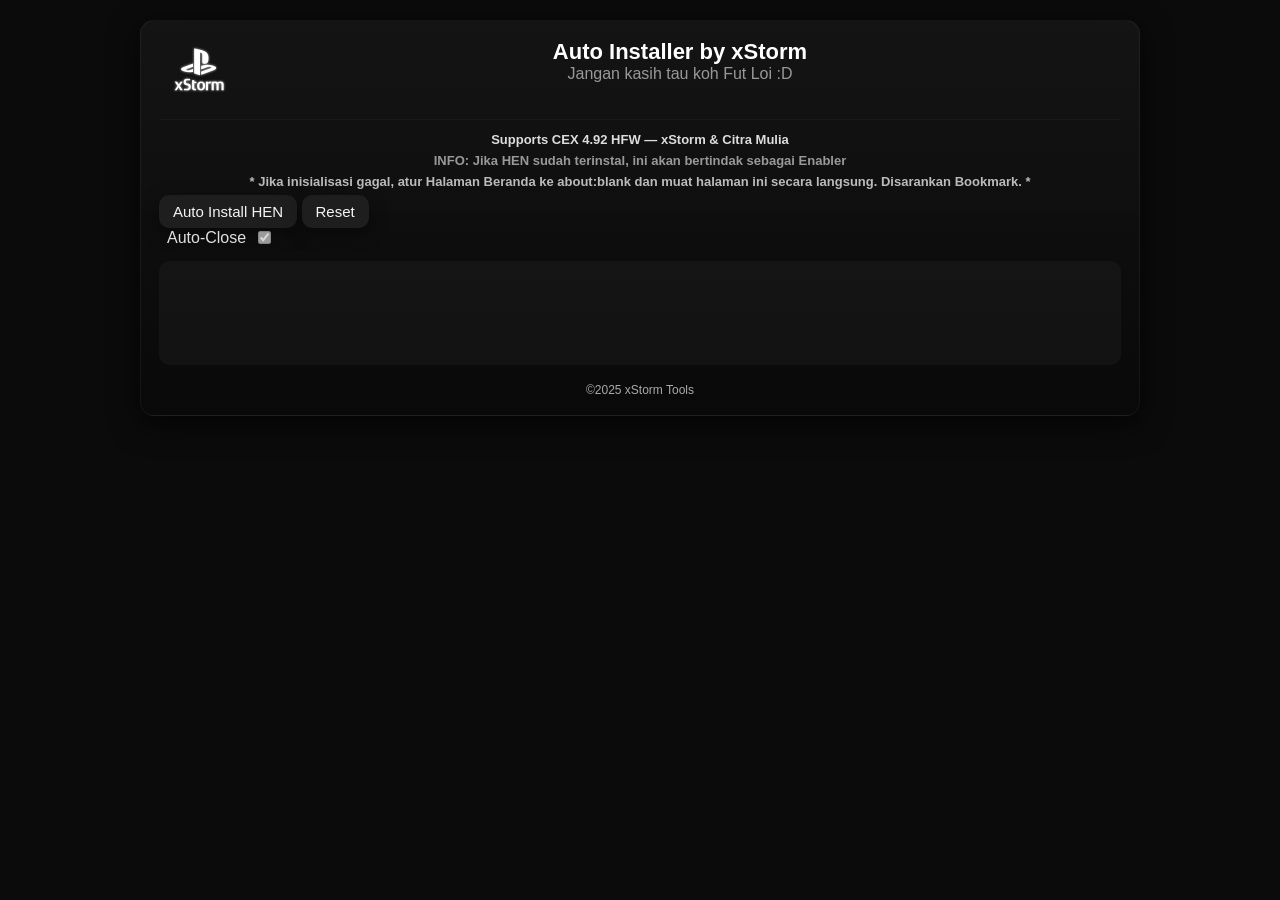
<file: index1.html>
<!DOCTYPE html>
<html>
<head>
<script src="index1.js"></script>
<meta charset="UTF-8"> 
<title>xStorm Installer HEN PRO</title>
<link rel="stylesheet" href="style.css">
</head>
<script>
function initROP(init)
{
	try
	{
		if(init===true){frame_fails=0;search_base_off=0;search_size_ext=0;}
		if(t_out!==0){clearTimeout(t_out);t_out=0;}
		offset_array=[];
		disable_all();
		clearLogEntry();
		xtra_data_addr=0;
		stack_frame_addr=0;
		jump_2_addr=0;
		jump_1_addr=0;
		var usb_fp_addr=0, index_key_addr=0;
		var search_max_threshold=70*0x100000; // 70Mb maximum memory search
		var search_base=0x80100000;//0x80190000;//
		var search_size=2*mbytes;
		search_size_ext=0*mbytes;
		search_base_off=0*mbytes;
		total_loops++;
		
		xtra_data=start_x.convert()+usb_sp.convert()
		+index_key.convert(true)
		+unescape("\uFD7E");
		while(xtra_data_addr===0)
		{
			if(search_max_threshold<search_size){load_check();return;}
			xtra_data=xtra_data.replaceAt(0,hexh2bin(0x7EFD));
			xtra_data_addr=findJsVariableOffset("xtra_data",xtra_data,search_base,search_size);
			search_max_threshold-=search_size;
		}
		
		
		usb_fp_addr=xtra_data_addr+start_x.convertedSize()-0x4;
		index_key_addr=usb_fp_addr+usb_sp.convertedSize();
		//############################ Building stack frame ###############################################################
		stack_frame=stack_frame_hookup()
		+store_word(0x8a000004,sp_exit)
		+store_word(0x8a000014,gadget_mod8_addr)
		+syscall(sc_fs_open,usb_fp_addr,fs_flag_readonly,0x8e000000,0,0,0,0,0)
		+syscall_r3r5_p2p(sc_fs_read,0x8e000000,0x8a000000,0x110000,0x8e000008,0,0,0,0,0,0)
		+syscall_r3_p2p(sc_fs_close,0x8e000000,0,0,0,0,0,0,0,0,0)
		+stack_frame_swap(0x8a000000)
		+stack_frame_exit();
		//############################ End stack frame ###############################################################		
		while(stack_frame_addr===0)
		{
			if(search_max_threshold<search_size+search_size_ext){frame_fails++;if((frame_fails%10)===0){search_base_off+=0;search_size_ext+=0;}load_check();return;}
			stack_frame=stack_frame.replaceAt(0,hexh2bin(0x2A2F));
			stack_frame_addr=findJsVariableOffset("stack_frame",stack_frame,search_base+search_base_off,search_size+search_size_ext);
			if(stack_frame_addr==-1)if(search_max_threshold<search_size+search_size_ext){frame_fails++;load_check();return;}
			search_max_threshold-=search_size+search_size_ext;
		}
		jump_2=unescape("\u0102\u7EFB")+fill_by_16bytes(0x30,0x8282)+hexw2bin(stack_frame_addr)+unescape("\uFB7E");		
		while(jump_2_addr===0)
		{
			if(search_max_threshold<search_size){load_check();return;}
			jump_2=jump_2.replaceAt(0,hexh2bin(0x7EFB));
			jump_2_addr=findJsVariableOffset("jump_2",jump_2,search_base,search_size);
			if(jump_2_addr==-1)if(search_max_threshold<search_size){load_check();return;}
			search_max_threshold-=search_size;
		}
		jump_1=unescape("\u4141\u7EFA")+hexw2bin(jump_2_addr)+unescape("\uFA7E");
		while(jump_1_addr===0)
		{
			if(search_max_threshold<search_size){load_check();return;}
			jump_1=jump_1.replaceAt(0,hexh2bin(0x7EFA));
			jump_1_addr=findJsVariableOffset("jump_1",jump_1,search_base,search_size);
			if(jump_1_addr==-1)if(search_max_threshold<search_size){load_check();return;}
			search_max_threshold-=search_size;
		}
		var sf=checkMemory(stack_frame_addr-0x4,0x8000,stack_frame.length);
		var x=checkMemory(xtra_data_addr-0x4,0x1000,xtra_data.length);
		var j2=checkMemory(jump_2_addr-0x4,0x1000,jump_2.length);
		var j1=checkMemory(jump_1_addr-0x4,0x1000,jump_1.length);
		if((j2===jump_2)&&(j1===jump_1)&&(x===xtra_data)&&(sf===stack_frame))
		{
			if(t_out!==0){clearTimeout(t_out);}
			showResult(hr+"<h1><b><font color=%22386E38%22>Auto HEN Installer berhasil diinisialisasi.</font></b></h1><h3><b><font color=%22000000%22><span style='color:#386E38;'>Instalasi HEN akan diluncurkan secara otomatis!</span></b></h3>");
			//enable_trigger();
			setTimeout(function () {
			  triggerX();
			}, 3000);
		}
		else
		{
			if(x!==xtra_data)logAdd("xtra_data mismatch in memory!");
			if(sf!==stack_frame)logAdd("stack_frame mismatch in memory!");
			if(j2!==jump_2)logAdd("jump_2 mismatch in memory!");
			if(j1!==jump_1)logAdd("jump_1 mismatch in memory!");
			//logAdd("String mismatch in memory!");
			load_check();
		}
	}
	catch(e)
	{
		debug=true;
		logAdd(br+"HEN Enabler initialization failed because the following exception was thrown during execution:"+br+e+" at : "+e.lineNumber);
		debug=false;
	}
}

function triggerX()
{
		clearLogEntry();
		showResult(hr+"<h2><b><span style='color:#386E38;'>Installing HEN...</span></b></h2>");
		disable_all();
		setTimeout(trigger,1000,jump_1_addr);
		setTimeout(rop_exit_hen,5000,hr+"<h1><b><font color=%22386E38%22>HEN berhasil diinstal</font></b></h1>","<h1><b><font color='red'>Mohon maaf anda belum beruntung, HEN Gagal di Install! Mulai ulang PS3 dan coba lagi!</font></b></h1>");
		cleanGUI();
}
</script>

<body class="inshen" onload="javascript:downloadhen()">
	<div class="wrap1">
		<div class="card" role="main" aria-label="PS3 HEN Installer">
			<header>
				<div class="logo"><img src="logo_ps3.png" alt="PS3 Logo" style="width:64px;height:64px;object-fit:contain;"></div>
				<div style="flex:1">
					<h1 style="text-align:center">Auto Installer by xStorm</h1>
					<div class="muted" style="text-align:center">Jangan kasih tau koh Fut Loi :D</div>
				</div>
			</header>

			<hr style="border:0;border-top:1px solid rgba(255,255,255,0.03);margin:12px 0">

			<div style="text-align:center">
				<h3 class="info">Supports CEX 4.92 HFW — xStorm &amp; Citra Mulia</h3>
				<h3 class="muted">INFO: Jika HEN sudah terinstal, ini akan bertindak sebagai Enabler</h3>
				<h3 class="warn">* Jika inisialisasi gagal, atur Halaman Beranda ke about:blank dan muat halaman ini secara langsung. Disarankan Bookmark. *</h3>
			</div>

			<div class="controls" style="justify-content:center">
				<button id="btnROP" type="button" onclick="initROP(true);" autofocus>Auto Install HEN</button>
				<button id="btnReset" class="secondary" type="button" onclick="disable_trigger();">Reset</button>

				<div class="flex-row" style="margin-left:8px;align-items:center">
					<label for="auto_close">Auto-Close</label>
					<input type="checkbox" id="auto_close" name="aclose" checked onclick="autocloseToggle();" />
				</div>
			</div>

			<div id="result" style="margin-top:14px;text-align:center"></div>
			<div id="log"></div>
			<div id="exploit"></div>
			<div id="trigger"></div>
			<div class="footer">©2025 xStorm Tools</div>
		</div>
	</div>
	<script>
		writeEnvInfo();
		ps3chk();
		setTimeout(initROP,4000,true);
		autoclose();
	</script>
</body>
</html>
</file>
<file: style.css>
/* Centered layout for PS3 display - Monochrome XMB Style */
html, body {
	height:100%;
	margin:0;
	padding:0;
	background:#0b0b0b;
	font-family:Arial,Helvetica,sans-serif;
	color:#e0e0e0;
	display:table;
	width:100%;
}
body.real {
	display:table-cell;
	vertical-align:middle;
	text-align:center;
}
body.inshen{
	background:#0b0b0b;
	color:#e0e0e0;
	margin:0;
	padding:0;
	font-family:Arial,Helvetica,sans-serif;
}
.wrap {
	display:inline-block;
	width:94%;
	max-width:920px;
	margin:0 auto;
	padding:18px;
	box-sizing:border-box;
	text-align:left;
}
.wrap1{
	margin-top:20px; /* agar tidak menempel di atas */
	width:94%;
	max-width:1000px;
	margin-left:auto;
	margin-right:auto;
}
.card{
	background:linear-gradient(180deg,rgba(255,255,255,0.04),rgba(0,0,0,0.15));
	border-radius:14px;
	padding:18px;
	box-shadow:0 8px 30px rgba(0,0,0,0.7);
	border:1px solid rgba(255,255,255,0.05);
}
header {
	display:table; /* Gunakan table layout agar sejajar di PS3 */
	width:100%;
}
.logo {
	display:table-cell; /* Kolom pertama */
	vertical-align:middle; /* Posisikan di tengah vertikal */
	width:80px; /* Lebar tetap untuk logo */
	text-align:center;
}
.header-text {
	display:table-cell; /* Kolom kedua */
	vertical-align:middle;
	text-align:center; /* Teks di tengah */
}h1{
	color:#ffffff;
	margin:0;
	font-size:22px;
}
h3{
	margin:6px 0;
	font-size:13px;
	color:#cccccc;
}
.muted{ color:#999999; }
.info{ color:#dddddd; }
.warn{ color:#bbbbbb; }

.menu {
	margin-top:20px;
	width:94%;
	max-width:800px;
	margin-left:auto;
	margin-right:auto;
}

.menu-item {
	display:block;
	width:100%;
	text-decoration:none;
	background:rgba(255,255,255,0.03);
	border:1px solid rgba(255,255,255,0.05);
	padding:12px 14px;
	border-radius:10px;
	color:#ffffff;
	text-align:left;
	margin-bottom:12px; /* Gantikan gap flex */
	box-sizing:border-box;
	overflow:hidden; /* Hindari meluber */
	white-space:nowrap; /* Jangan bungkus teks */
	text-overflow:ellipsis; /* Tambahkan ... jika terlalu panjang */
}
.menu-item:hover,
.menu-item:focus {
	background:rgba(255,255,255,0.07);
	outline:none;
	border:1px solid rgba(255,255,255,0.2);
}

.menu-item:focus {
	box-shadow:0 0 0 2px rgba(255,255,255,0.3) inset;
}
.menu-title{
	display:block;
	font-size:16px;
	color:#ffffff;
	margin-bottom:4px;
}
.menu-desc{
	display:block;
	font-size:13px;
	color:#bbbbbb;
}
button{
	padding:8px 14px;
	font-size:15px;
	border-radius:10px;
	border:0;
	cursor:pointer;
	background:#1e1e1e;
	color:#f5f5f5;
	box-shadow:0 6px 18px rgba(0,0,0,0.4);
}
#log{
	white-space:pre-wrap;
	background:rgba(255,255,255,0.03);
	padding:12px;
	border-radius:10px;
	margin-top:12px;
	color:#e0e0e0;
	min-height:80px
}
.flex-row{
	display:flex;
	gap:8px;
	align-items:center
}
.footer{
	margin-top:18px;
	font-size:12px;
	color:#aaaaaa;
	text-align:center;
}
@media (max-width:720px){ .card{padding:14px} header{flex-direction:row} }
@media (max-width:500px){ .logo{display:none} h1{font-size:18px} }
</file>
